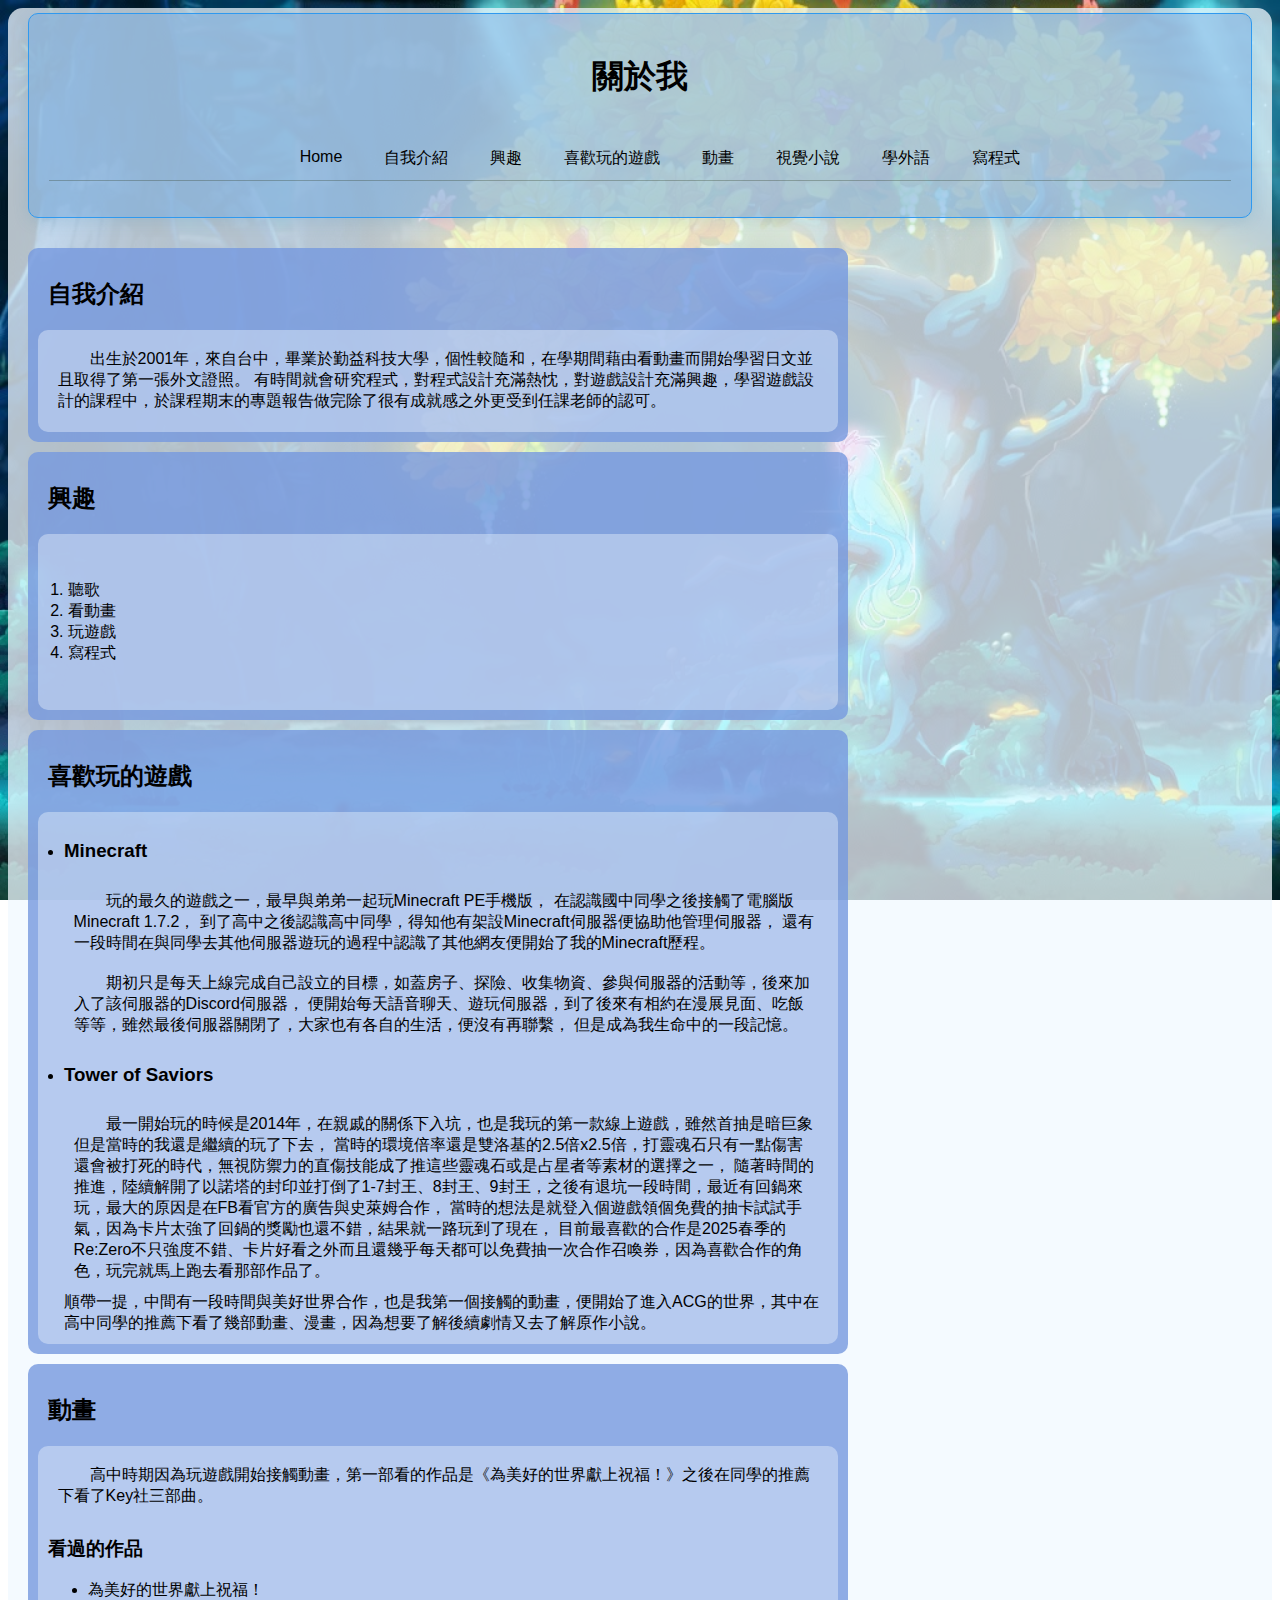
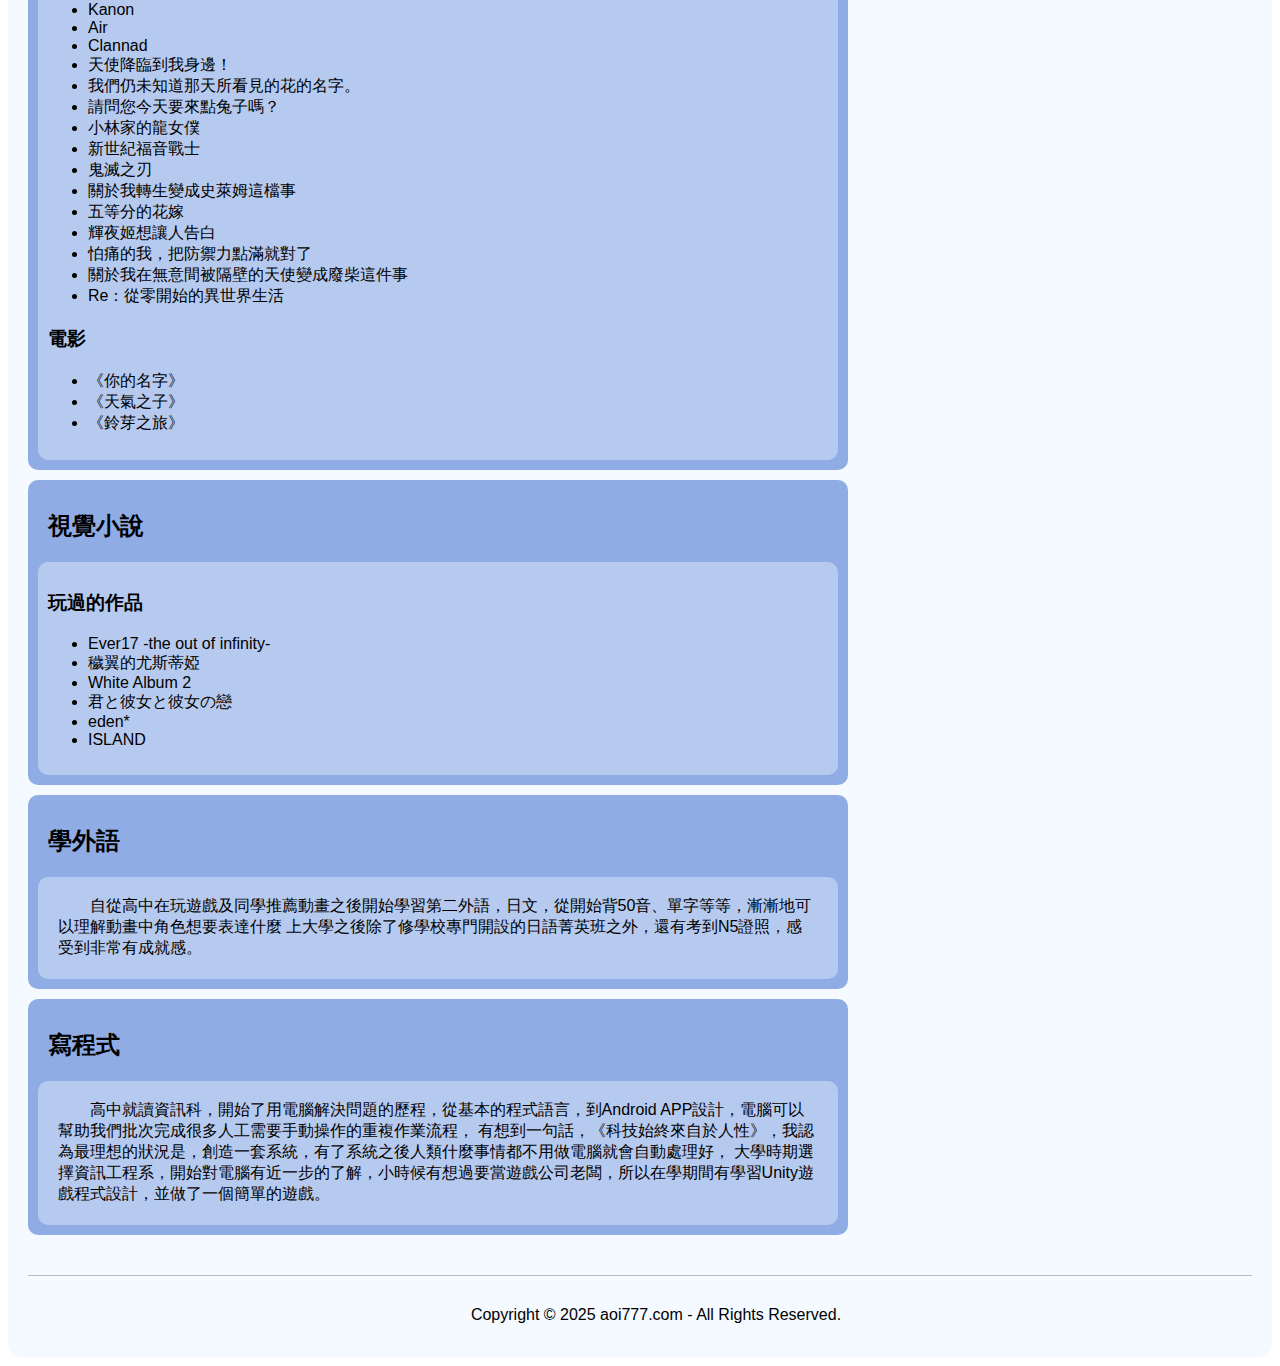
<file: page/profile/index.html>
<!DOCTYPE html>
<html lang="en">
<head>
    <meta charset="UTF-8">
    <meta name="viewport" content="width=device-width, initial-scale=1, shrink-to-fit=no">
    <title>Jianwei-Profile</title>

    <link rel=stylesheet type="text/css" href="css/main.css">
    <!-- <link rel="icon" href="img/icon.png"> -->
    <script src="https://ajax.googleapis.com/ajax/libs/jquery/1.8.0/jquery.min.js"></script>
    <script language="javascript" src="src/main.js"></script>

</head>
<body class="background">
    <div class="div-bg">
        <header>
            <div><h1>關於我</h1></div>
            <nav>
                <ul class="nav-buttons">
                  <li><a href="/">Home</a></li>
                  <li><a href="#intro1">自我介紹</a></li>
                  <li><a href="#intro2">興趣</a></li>
                  <li><a href="#intro3">喜歡玩的遊戲</a></li>
                  <li><a href="#intro4">動畫</a></li>
                  <li><a href="#intro5">視覺小說</a></li>
                  <li><a href="#intro6">學外語</a></li>
                  <li><a href="#intro7">寫程式</a></li>
                </ul>
              </nav>
        </header>
        
        <div class="intro-card">
            <div class= "card-head" id="intro1">
                <h2>自我介紹</h2>
            </div>
            <div class="card-body">
                <p>
                    出生於2001年，來自台中，畢業於勤益科技大學，個性較隨和，在學期間藉由看動畫而開始學習日文並且取得了第一張外文證照。
                    有時間就會研究程式，對程式設計充滿熱忱，對遊戲設計充滿興趣，學習遊戲設計的課程中，於課程期末的專題報告做完除了很有成就感之外更受到任課老師的認可。
                </p>
            </div>    
        </div>

        <div class="intro-card">
            <div class= "card-head" id="intro2">
                <h2>興趣</h2>
            </div>
            <div class="card-body">
                <ol style="padding: 20px;">
                    <li>聽歌</li>
                    <li>看動畫</li>
                    <li>玩遊戲</li>
                    <li>寫程式</li>
                </ol>
            </div>    
        </div>

        <div class="intro-card">
            <div class= "card-head" id="intro3">
                <h2>喜歡玩的遊戲</h2>
            </div>
            <div class="card-body">
                <ul style="padding: 0 0 0 1em; margin: 0;">
                    <li>
                        <h3>Minecraft</h3>
                        <p>
                        玩的最久的遊戲之一，最早與弟弟一起玩Minecraft PE手機版，
                        在認識國中同學之後接觸了電腦版Minecraft 1.7.2，
                        到了高中之後認識高中同學，得知他有架設Minecraft伺服器便協助他管理伺服器，
                        還有一段時間在與同學去其他伺服器遊玩的過程中認識了其他網友便開始了我的Minecraft歷程。
                        </p>
                        <p>
                        期初只是每天上線完成自己設立的目標，如蓋房子、探險、收集物資、參與伺服器的活動等，後來加入了該伺服器的Discord伺服器，
                        便開始每天語音聊天、遊玩伺服器，到了後來有相約在漫展見面、吃飯等等，雖然最後伺服器關閉了，大家也有各自的生活，便沒有再聯繫，
                        但是成為我生命中的一段記憶。
                        </p>
                    </li>
                    <li>
                        <h3>Tower of Saviors</h3>
                        <p>
                        最一開始玩的時候是2014年，在親戚的關係下入坑，也是我玩的第一款線上遊戲，雖然首抽是暗巨象但是當時的我還是繼續的玩了下去，
                        當時的環境倍率還是雙洛基的2.5倍x2.5倍，打靈魂石只有一點傷害還會被打死的時代，無視防禦力的直傷技能成了推這些靈魂石或是占星者等素材的選擇之一，
                        隨著時間的推進，陸續解開了以諾塔的封印並打倒了1-7封王、8封王、9封王，之後有退坑一段時間，最近有回鍋來玩，最大的原因是在FB看官方的廣告與史萊姆合作，
                        當時的想法是就登入個遊戲領個免費的抽卡試試手氣，因為卡片太強了回鍋的獎勵也還不錯，結果就一路玩到了現在，
                        目前最喜歡的合作是2025春季的Re:Zero不只強度不錯、卡片好看之外而且還幾乎每天都可以免費抽一次合作召喚券，因為喜歡合作的角色，玩完就馬上跑去看那部作品了。
                        </p>
                        順帶一提，中間有一段時間與美好世界合作，也是我第一個接觸的動畫，便開始了進入ACG的世界，其中在高中同學的推薦下看了幾部動畫、漫畫，因為想要了解後續劇情又去了解原作小說。
                    </li>
                </ul>
            </div>    
        </div>

        <div class="intro-card">
            <div class= "card-head" id="intro4">
                <h2>動畫</h2>
            </div>
            <div class="card-body">
                <p>
                高中時期因為玩遊戲開始接觸動畫，第一部看的作品是《為美好的世界獻上祝福！》之後在同學的推薦下看了Key社三部曲。
                </p>
                <h3>看過的作品</h3>
                <ul id="anime-list">
                    <!-- anime_list append here by js -->
                </ul>
                <h3>電影</h3>
                <ul id="film-list">
                    <!-- file_list append here by js -->
                </ul>
            </div>    
        </div>

        <div class="intro-card">
            <div class= "card-head" id="intro5">
                <h2>視覺小說</h2>
            </div>
            <div class="card-body">
                <h3>玩過的作品</h3>
                <ul id="game-list">
                    <!-- game list append here by js -->
                </ul>
            </div>    
        </div>

        <div class="intro-card">
            <div class= "card-head" id="intro6">
                <h2>學外語</h2>
            </div>
            <div class="card-body">
                <p>
                    自從高中在玩遊戲及同學推薦動畫之後開始學習第二外語，日文，從開始背50音、單字等等，漸漸地可以理解動畫中角色想要表達什麼
                    上大學之後除了修學校專門開設的日語菁英班之外，還有考到N5證照，感受到非常有成就感。
                </p>
            </div>    
        </div>

        <div class="intro-card">
            <div class= "card-head" id="intro7">
                <h2>寫程式</h2>
            </div>
            <div class="card-body">
                <p>
                    高中就讀資訊科，開始了用電腦解決問題的歷程，從基本的程式語言，到Android APP設計，電腦可以幫助我們批次完成很多人工需要手動操作的重複作業流程，
                    有想到一句話，《科技始終來自於人性》，我認為最理想的狀況是，創造一套系統，有了系統之後人類什麼事情都不用做電腦就會自動處理好，
                    大學時期選擇資訊工程系，開始對電腦有近一步的了解，小時候有想過要當遊戲公司老闆，所以在學期間有學習Unity遊戲程式設計，並做了一個簡單的遊戲。
                </p>
            </div>    
        </div>




        <!-- footer -->
        <footer>
            <p>Copyright © 2025 aoi777.com - All Rights Reserved.</p>
        </footer>
    </div>
</body>
</html>
</file>
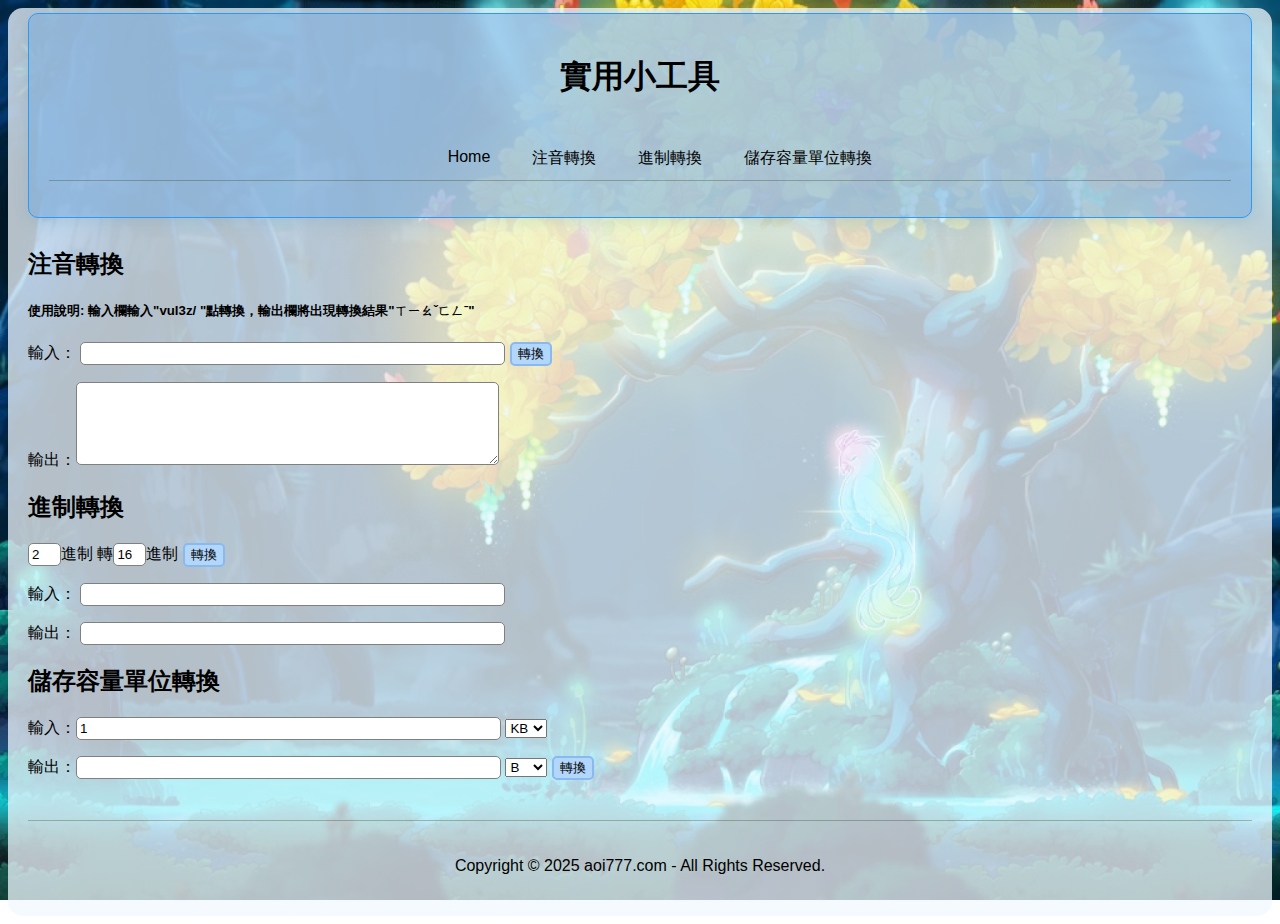
<file: page/trans/index.html>
<!DOCTYPE html>
<html lang="en">
<head>
    <meta charset="UTF-8">
    <meta name="viewport" content="width=device-width, initial-scale=1.0">
    <title>Jianwei-Tools</title>

    <link rel=stylesheet type="text/css" href="css/main.css">
    <!-- <link rel="icon" href="img/icon.png"> -->
    <script src="https://ajax.googleapis.com/ajax/libs/jquery/1.8.0/jquery.min.js"></script>
    <script language="javascript" src="src/main.js"></script>
</head>
<body class="background">
    <div class="div-bg">
        <header>
            <div><h1>實用小工具</h1></div>
            <nav>
                <ul class="nav-buttons">
                  <li><a href="/">Home</a></li>
                  <li><a href="#phonetic_conversion">注音轉換</a></li>
                  <li><a href="#base_conversion">進制轉換</a></li>
                  <li><a href="#size_conversion">儲存容量單位轉換</a></li>
                </ul>
              </nav>
        </header>

        <div>
            <!-- Bopomofo(Mandarin Phonetic Symbols) conversion-->
            <h2 id="phonetic_conversion">注音轉換</h2>
            <h5>使用說明: 輸入欄輸入"vul3z/ "點轉換，輸出欄將出現轉換結果"ㄒㄧㄠˇㄈㄥˉ"</h5>
            <p>輸入： <input id="decode-input" class = 'input1' type="text" size=50>
            <input type="button" id="decode-submit" class="trans_button" value="轉換"></p>
            <label>輸出：</label><textarea id="decode-output" class = 'input1' cols=50 rows=5></textarea>
        </div>
        <div>
            <!-- BC base_conversion-->
            <h2 id="base_conversion">進制轉換</h2>
            <p><input id="BC-base-input" class = 'input1' type="text" size=1 value="2">進制 轉<input id="BC-baseto-input" class = 'input1' type="text" size=1 value="16">進制
            <input type="button" id="BC-submit" class = "trans_button" value="轉換"></p>
            <p>輸入： <input id="BC-number-input" class = 'input1' type="text" size=50></p>
            <p>輸出： <input id="BC-output" class = 'input1' type="text" size=50></p>
        </div>
        <div>
            <!-- size_conversion-->
            <h2 id="size_conversion">儲存容量單位轉換</h2>
            <p>輸入：<input id="size-input" class = 'input1' type="text" size=50 value="1" placeholder=""> 
                <select id='size-input-unit'>
                    <option value=0>B</option>
                    <option value=1 selected>KB</option>
                    <option value=2>MB</option>
                    <option value=3>GB</option>
                    <option value=4>TB</option>
                    <option value=5>PB</option>
                    <option value=6>EB</option>
                    <option value=7>ZB</option>
                    <option value=8>YB</option>
                </select>     
            </p>
            <p>輸出：<input id="size-output" class = 'input1' type="text" size=50>
                <select id='size-output-unit'>
                    <option value=0 selected>B</option>
                    <option value=1>KB</option>
                    <option value=2>MB</option>
                    <option value=3>GB</option>
                    <option value=4>TB</option>
                    <option value=5>PB</option>
                    <option value=6>EB</option>
                    <option value=7>ZB</option>
                    <option value=8>YB</option>
                </select>
            <input type="button" id="size-submit" class = "trans_button" value="轉換">
            </p>
        </div>

        <!-- footer -->
        <footer>
            <p>Copyright © 2025 aoi777.com - All Rights Reserved.</p>
        </footer>
    </div>
</body>
</html>
</file>
<file: page/profile/css/main.css>
:root {
  /* --primary-color: #27dbdb;
  --primary-dark: #394ed8;
  --primary-light: #52abeb;
  --text-color: #e0e0e0;
  --text-light: #aaaaaa;
  --background: #121212; */
  --shadow-color: 239deg 34% 56%;

  --shadow-elevation-low:
    0.3px 0.5px 0.7px hsl(var(--shadow-color) / 0.34),
    0.4px 0.8px 1px -1.2px hsl(var(--shadow-color) / 0.34),
    1px 2px 2.5px -2.5px hsl(var(--shadow-color) / 0.34);
  --shadow-elevation-medium:
    0.3px 0.5px 0.7px hsl(var(--shadow-color) / 0.36),
    0.8px 1.6px 2px -0.8px hsl(var(--shadow-color) / 0.36),
    2.1px 4.1px 5.2px -1.7px hsl(var(--shadow-color) / 0.36),
    5px 10px 12.6px -2.5px hsl(var(--shadow-color) / 0.36);
  --shadow-elevation-high:
    0.3px 0.5px 0.7px hsl(var(--shadow-color) / 0.34),
    1.5px 2.9px 3.7px -0.4px hsl(var(--shadow-color) / 0.34),
    2.7px 5.4px 6.8px -0.7px hsl(var(--shadow-color) / 0.34),
    4.5px 8.9px 11.2px -1.1px hsl(var(--shadow-color) / 0.34),
    7.1px 14.3px 18px -1.4px hsl(var(--shadow-color) / 0.34),
    11.2px 22.3px 28.1px -1.8px hsl(var(--shadow-color) / 0.34),
    17px 33.9px 42.7px -2.1px hsl(var(--shadow-color) / 0.34),
    25px 50px 62.9px -2.5px hsl(var(--shadow-color) / 0.34);

}











header {
  display: flex;
  flex-direction: column;
  align-items: center;
  margin-bottom: 30px;
  background-color: #76abdf8c;
  border-radius: 10px;
  padding: 20px;
  box-shadow: 0 4px 15px rgba(74, 149, 195, 0.2);
  position: relative;
  overflow: hidden;
  border: 1px solid #2f99ef;
}
/* header::before {
    content: '';
    position: absolute;
    bottom: -10px;
    left: 0;
    width: 100%;
    height: 15px;
    background-color: #4d80e5;
    border-radius: 50% 50% 0 0;
    opacity: 0.5;
    box-shadow: 0 0 20px #006eff;
} */
body {
  font-family: "Segoe UI", Tahoma, Geneva, Verdana, sans-serif;
}

.background {
  background-image: url("../img/background.jpg");
  /* background-color:coral; */
  background-size: cover;
  /* background-repeat: no-repeat; */
  background-attachment: fixed;
  /* opacity: 0.6; */
}

.div-bg {
  margin: auto;
  border: 10px;
  padding: 5px 20px 5px 20px;
  background-color: rgba(240, 248, 255, 0.75);
  border-radius: 15px;
}

.grid {
  display: inline-grid;
  /* grid-template-columns: repeat(auto-fit, minmax(350px, 1fr)); */
  grid-template-columns: auto auto auto;
  gap: 20px;
  margin-bottom: 10px;
  padding: 10px;
}

nav {
  width: 100%;
}

nav ul {
  display: flex;
  justify-content: center;
  flex-wrap: wrap;
  list-style: none;
  gap: 10px;
}

nav ul li a {
  display: block;
  padding: 10px 15px;
  color: black;
  text-decoration: none;
  border-radius: 20px;
  font-weight: 500;
  transition: all 0.3s ease;
  border: 1px solid transparent;
}

nav ul li a:hover,
nav ul li a.active {
  background-color: #2e85e133;
  color: black;
  transform: translateY(-2px);
  /* box-shadow: 0 0 15px #88baf0; */
  border: 1px solid #68a7eb;
}
.nav-buttons {
  border-bottom: 1px solid rgba(44, 55, 31, 0.3);
}

footer {
  text-align: center;
  margin-top: 40px;
  padding: 20px;
  /* color: var(--text-light); */
  border-top: 1px solid rgba(44, 55, 31, 0.3);
}

.intro-card{
  display: block;
  max-width: 50rem;
  padding: 10px;
  background-color: rgba(118, 153, 223, 0.8);
  border-radius: 10px;
  margin: 10px 0px;
}
.intro-card:hover{
  box-shadow: var(--shadow-elevation-medium);
}
.card-head{
  padding: 0px 10px;

}
.card-body{
  padding: 10px;
  background-color: rgba(240, 248, 255, 0.4);
  border-radius: inherit;
}

p{
  margin: 0px;
  text-indent: 2em;
  padding: 0.6em;
  white-space: normal;
}
</file>
<file: page/trans/css/main.css>
/* :root {
    --primary-color: #27dbdb;
    --primary-dark: #394ed8;
    --primary-light: #52abeb;
    --text-color: #e0e0e0;
    --text-light: #aaaaaa;
    --background: #121212;
} */

header {
  display: flex;
  flex-direction: column;
  align-items: center;
  margin-bottom: 30px;
  background-color: #76abdf8c;
  border-radius: 10px;
  padding: 20px;
  box-shadow: 0 4px 15px rgba(74, 149, 195, 0.2);
  position: relative;
  overflow: hidden;
  border: 1px solid #2f99ef;
}
/* header::before {
    content: '';
    position: absolute;
    bottom: -10px;
    left: 0;
    width: 100%;
    height: 15px;
    background-color: #4d80e5;
    border-radius: 50% 50% 0 0;
    opacity: 0.5;
    box-shadow: 0 0 20px #006eff;
} */
body {
  font-family: "Segoe UI", Tahoma, Geneva, Verdana, sans-serif;
}

.background {
  background-image: url("../img/background.jpg");
  background-size: cover;
  /* background-repeat: no-repeat; */
  background-attachment: fixed;
  /* opacity: 0.6; */
}

.div-bg {
  margin: auto;
  border: 10px;
  padding: 5px 20px 5px 20px;
  background-color: rgba(240, 248, 255, 0.75);
  border-radius: 15px;
}

/* button2 */
.trans_button {
  /* padding: 3px 5px; */
  /* margin: 5px 5px 5px 5px; */
  background-color: #b3d6fb;
  color: #000000;
  border-radius: 5px;
  border: 2px #88baf0 solid;
  cursor: pointer;
}

.trans_button:hover {
  background-color: #88baf0;
  border: 2px #88baf0 solid;
}

.trans_button:active {
  background: #68a7eb;
}

.input1 {
  padding: 3px 3px;
  /* margin: 5px 0; */
  box-sizing: border-box;
  -webkit-transition: 0.5s;
  transition: 0.5s;
  border-radius: 5px;
  border: 1px gray solid;
}

.input1:focus {
  box-shadow: 0 0 5px 1px #6aaef7;
  /* background-color:#5fed9c; */
  border: 1px #6aaef7 solid;
  background: #91c6f577;
}

.bgm {
  max-height: 30px;
  bottom: 10px;
  right: 10px;
  position: fixed;
  /* right: 1;  */
}

.grid {
  display: inline-grid;
  /* grid-template-columns: repeat(auto-fit, minmax(350px, 1fr)); */
  grid-template-columns: auto auto auto;
  gap: 20px;
  margin-bottom: 10px;
  padding: 10px;
}

nav {
  width: 100%;
}

nav ul {
  display: flex;
  justify-content: center;
  flex-wrap: wrap;
  list-style: none;
  gap: 10px;
}

nav ul li a {
  display: block;
  padding: 10px 15px;
  color: black;
  text-decoration: none;
  border-radius: 20px;
  font-weight: 500;
  transition: all 0.3s ease;
  border: 1px solid transparent;
}

nav ul li a:hover,
nav ul li a.active {
  background-color: #2e85e133;
  color: black;
  transform: translateY(-2px);
  /* box-shadow: 0 0 15px #88baf0; */
  border: 1px solid #68a7eb;
}
.nav-buttons {
  border-bottom: 1px solid rgba(44, 55, 31, 0.3);
}

footer {
  text-align: center;
  margin-top: 40px;
  padding: 20px;
  /* color: var(--text-light); */
  border-top: 1px solid rgba(44, 55, 31, 0.3);
}
</file>
